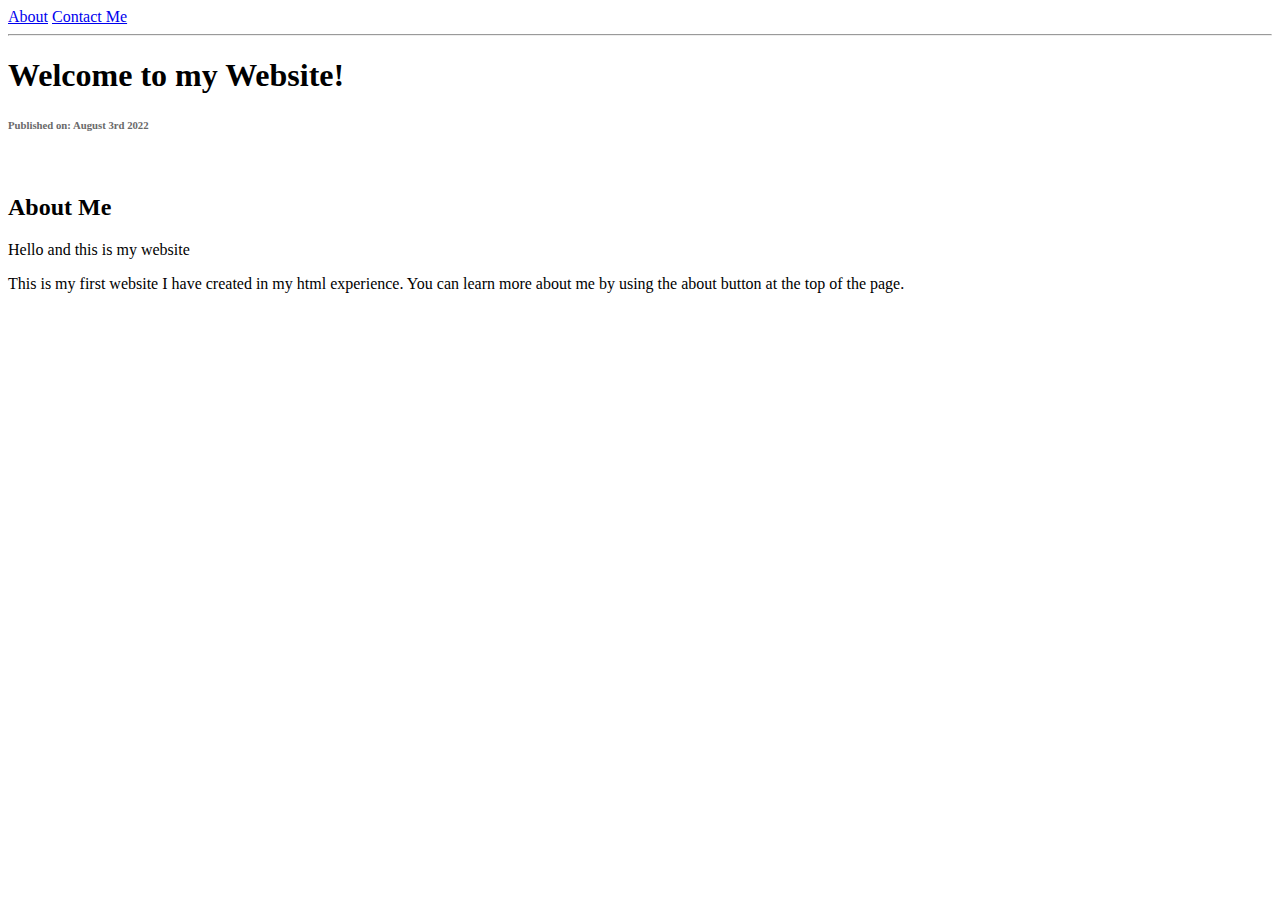
<file: Portfolio.html/Index.html>
<!DOCTYPE html>
<html lang="en">
  <head>
    <title>
        My Portfolio
    </title>
    <link rel="stylesheet" href="style.css">
  </head>
  <body>
     <nav>
       <a href="About.html">About</a>
       <a href="Contact.html">Contact Me</a>
      <hr>
     </nav>
       <h1><b>Welcome to my Website!</b></h1>
         <div class="publish"><h6>Published on: August 3rd 2022</h6></div>
         <br>
      <main>
        <h2>About Me</h2>
          <p>Hello and this is my website</p> 
          <p>This is my first website I have created in my html experience. You can learn more about me by using the about button at the top of the page.</p>

      </main>
  </body>
</html>
</file>
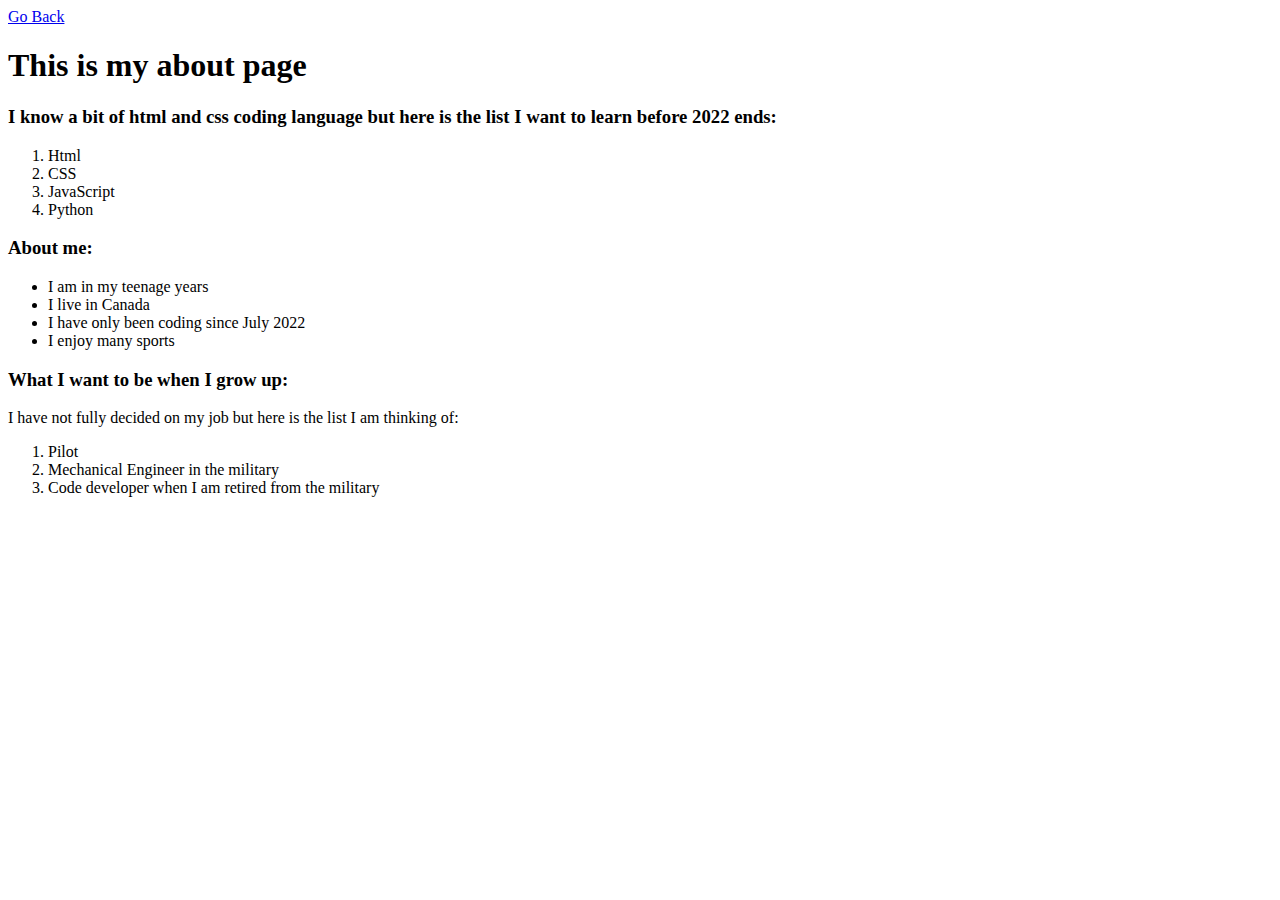
<file: Portfolio.html/About.html>
<!DOCTYPE html>
<html lang="en">
  <head>
    <title>
        About
    </title>
  </head>
    <body>
      <nav>
        <a href="Index.html">Go Back</a>
      </nav>
      <main>
        <div class="Aboutme">
          <h1>This is my about page</h1>
        </div>
          <div class="language">
            <h3>I know a bit of html and css coding language but here is the list I want to learn before 2022 ends:</h3>
               <ol>
                 <li>Html</li>
                 <li>CSS</li>
                 <li>JavaScript</li>
                 <li>Python</li>
               </ol>
          </div>
          <div class="about">
          <h3>About me:</h3>
              <ul>
                <li>I am in my teenage years</li>
                <li>I live in Canada</li>
                <li>I have only been coding since July 2022</li>
                <li>I enjoy many sports</li>
              </ul>
            </div>
            <div class="job">
          <h3>What I want to be when I grow up:</h3>
              <p>I have not fully decided on my job but here is the list I am thinking of:</p>
                <ol>
                  <li>Pilot</li>
                  <li>Mechanical Engineer in the military</li>
                  <li>Code developer when I am retired from the military</li>
                </ol>
            </div>
          
      </main>
  </body>
</html>
</file>
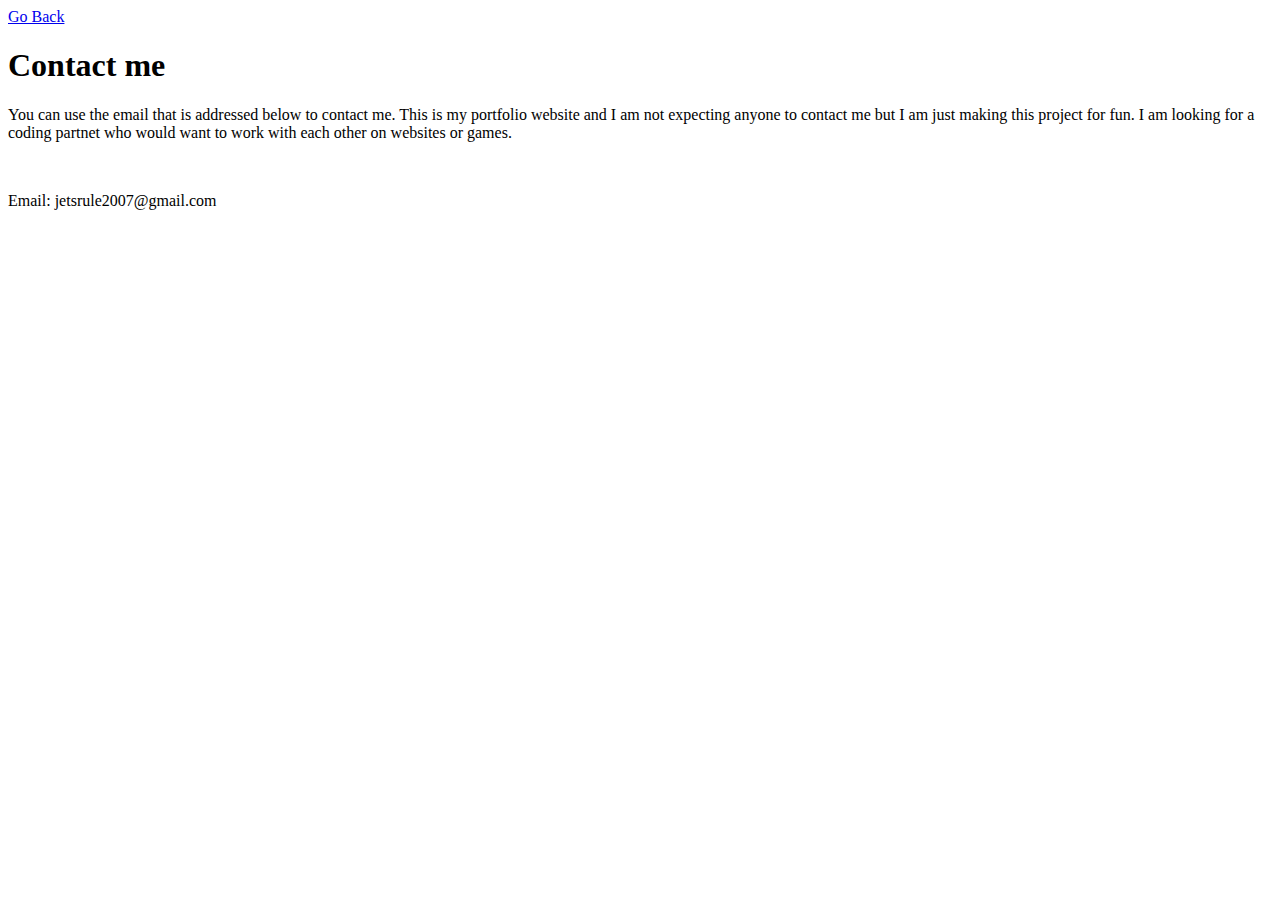
<file: Portfolio.html/Contact.html>
<!DOCTYPE html>
<html lang="en">
  <head>
    <title>
        About
    </title>
  </head>
   <body>
     <nav>
       <a href="Index.html">Go Back</a>
     </nav>
    <main>
      <h1>Contact me</h1>
        <p>You can use the email that is addressed below to contact me. This is my portfolio website and I am not expecting anyone to contact me but I am just making this project for fun. I am looking for a coding partnet who would want to work with each other on websites or games.</p>
        <br>
        <p>Email: jetsrule2007@gmail.com</p>
    </main>
  </body>
</html>
</file>
<file: Portfolio.html/style.css>
.publish{
    padding: 0px;
    margin: 0px;
    color: dimgray;
}
</file>
